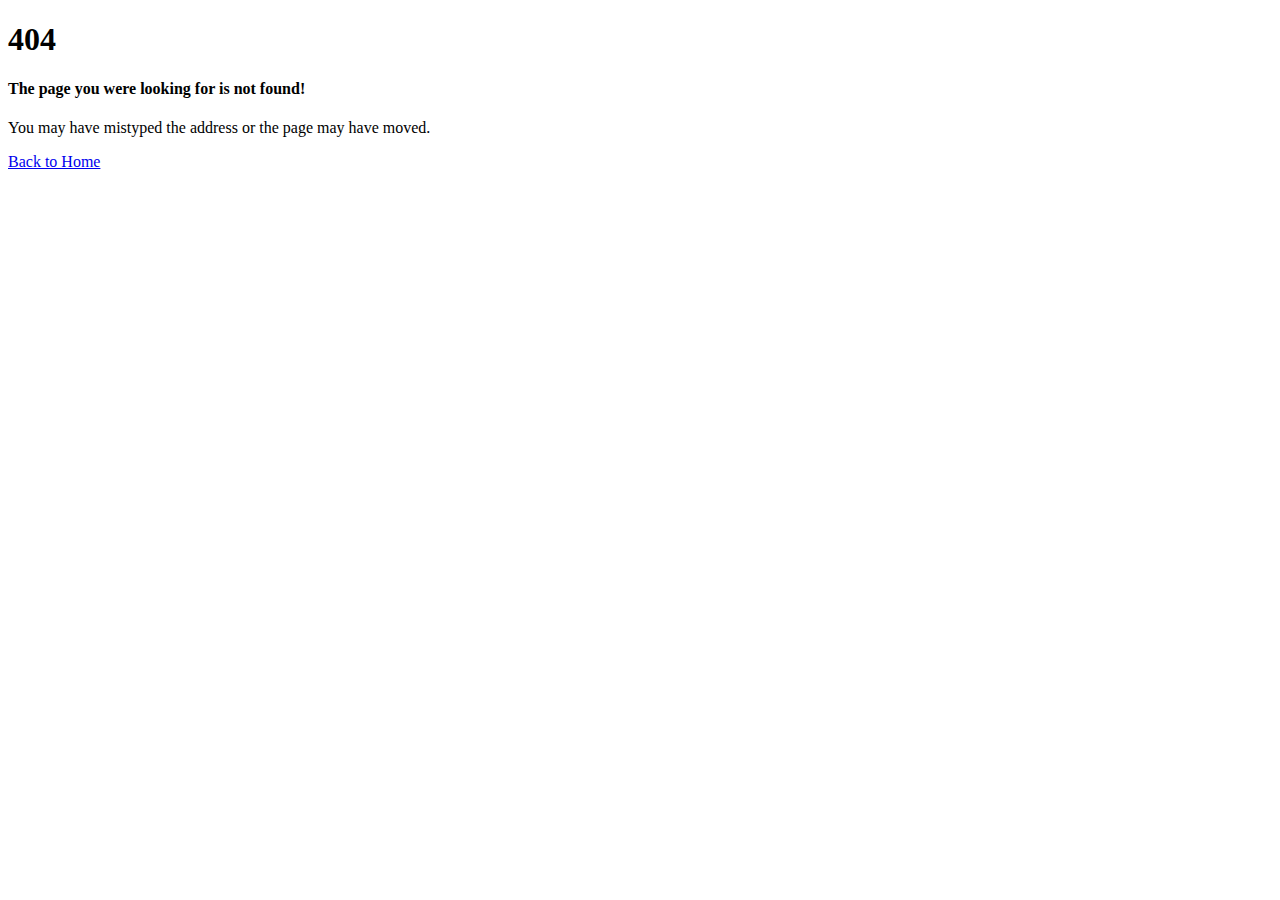
<file: static/assets/images/body/12.html>
<!DOCTYPE html>
<html lang="en" class="h-100">

<head>
    <meta charset="utf-8">
    <meta http-equiv="X-UA-Compatible" content="IE=edge">
    <meta name="viewport" content="width=device-width,initial-scale=1">
    <title>MetroAdmin - Bootstrap Admin Dashboard </title>
    <!-- Favicon icon -->
    <link rel="icon" type="image/png" sizes="16x16" href="http://jobie.dexignzone.com/laravel/demo/public/images/favicon.png">
    <link href="http://jobie.dexignzone.com/laravel/demo/public/css/style.css" rel="stylesheet">
    
</head>

<body class="h-100">
    <div class="authincation h-100">
        <div class="container h-100">
            <div class="row justify-content-center h-100 align-items-center">
            <div class="col-md-5">
                <div class="form-input-content text-center error-page">
                    <h1 class="error-text font-weight-bold">404</h1>
                    <h4><i class="fa fa-exclamation-triangle text-warning"></i> The page you were looking for is not found!</h4>
                    <p>You may have mistyped the address or the page may have moved.</p>
                    <div>
                        <a class="btn btn-primary" href="http://jobie.dexignzone.com/laravel/demo/public/index">Back to Home</a>
                    </div>
                </div>
            </div>
            </div>
        </div>
    </div>
<script src="http://jobie.dexignzone.com/laravel/demo/public/vendor/global/global.min.js" type="text/javascript"></script>
<script src="http://jobie.dexignzone.com/laravel/demo/public/vendor/bootstrap-select/dist/js/bootstrap-select.min.js" type="text/javascript"></script>
<script src="http://jobie.dexignzone.com/laravel/demo/public/js/deznav-init.js" type="text/javascript"></script>
</body>

</html>
</file>
